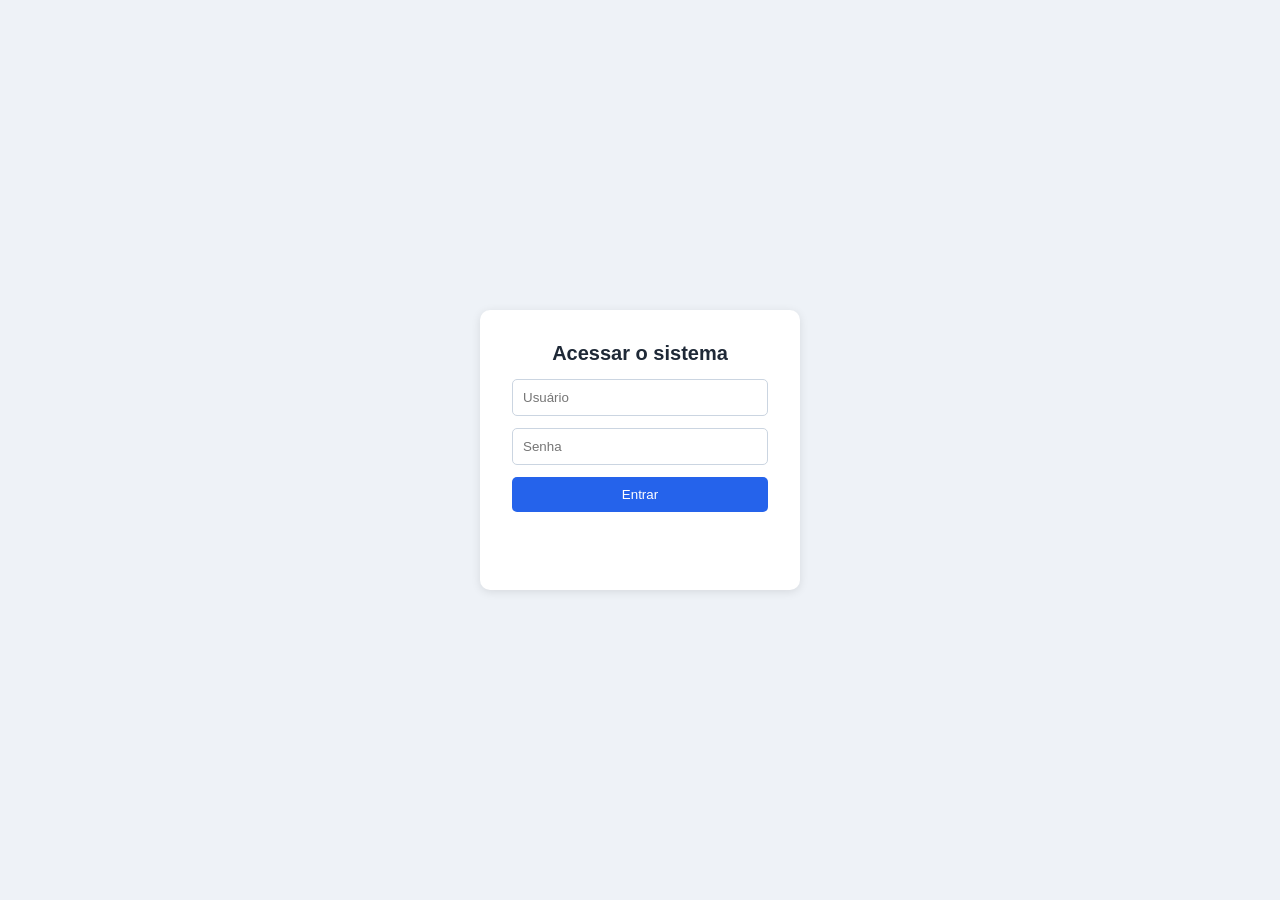
<file: index.html>
<!DOCTYPE html>
<html lang="pt-BR">
<head>
  <meta charset="UTF-8">
  <meta name="viewport" content="width=device-width, initial-scale=1.0">
  <title>Login - Projeto Fatec</title>
  <link rel="stylesheet" href="style.css">
</head>
<body>
  <main class="card">
    <h1>Acessar o sistema</h1>
    <form id="loginForm">
      <input type="text" id="usuario" placeholder="Usuário">
      <input type="password" id="senha" placeholder="Senha">
      <button type="submit">Entrar</button>
    </form>
    <p id="mensagem" class="erro"></p>
  </main>
  <script src="script.js"></script>
</body>
</html>
</file>
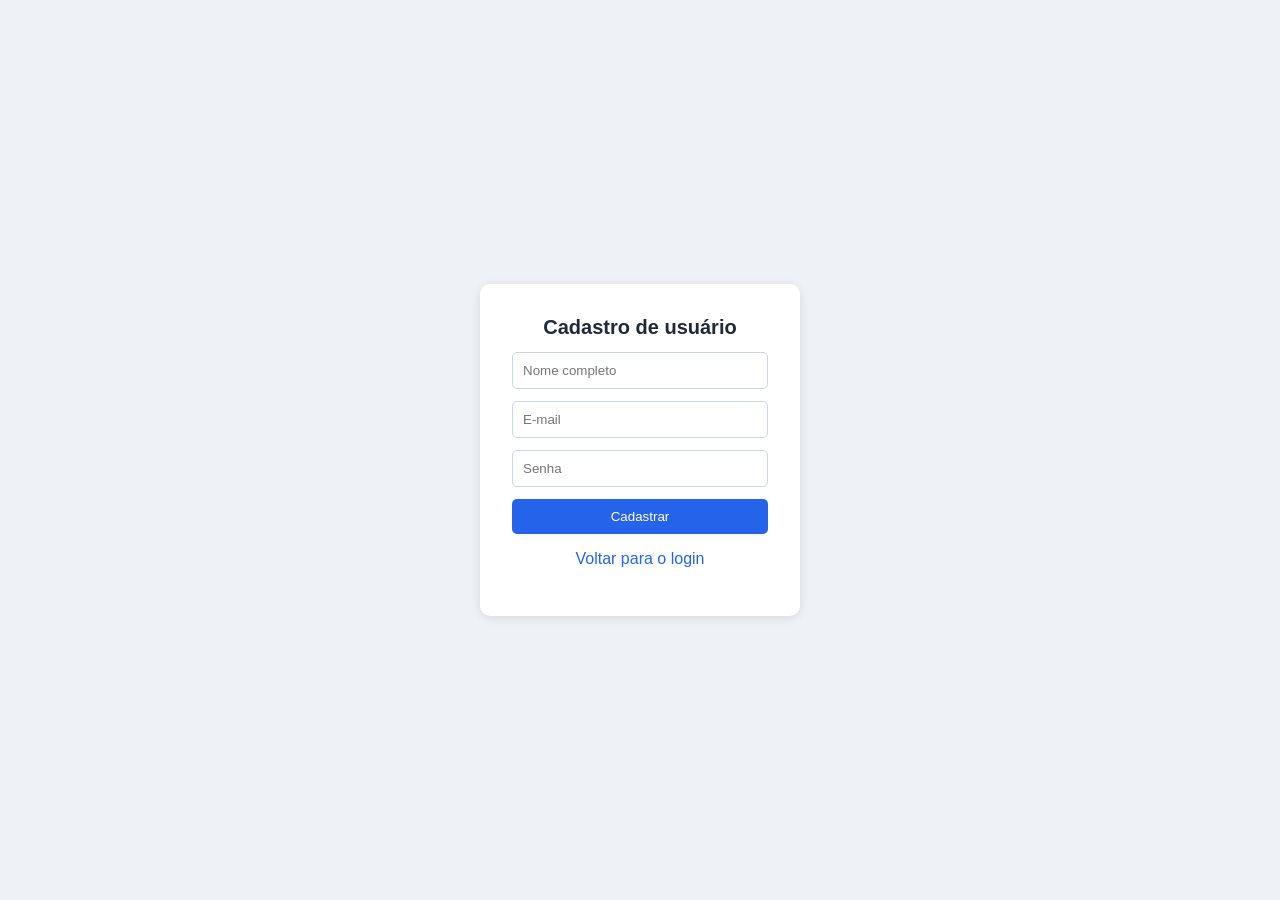
<file: cadastro.html>
<!DOCTYPE html>
<html lang="pt-BR">
<head>
  <meta charset="UTF-8">
  <meta name="viewport" content="width=device-width, initial-scale=1.0">
  <title>Cadastro - Projeto Fatec</title>
  <link rel="stylesheet" href="style.css">
</head>
<body>
  <main class="card">
    <h1>Cadastro de usuário</h1>
    <form id="cadastroForm">
      <input type="text" id="nome" placeholder="Nome completo">
      <input type="email" id="email" placeholder="E-mail">
      <input type="password" id="novaSenha" placeholder="Senha">
      <button type="submit">Cadastrar</button>
    </form>
    <p><a href="index.html">Voltar para o login</a></p>
  </main>
</body>
</html>
</file>
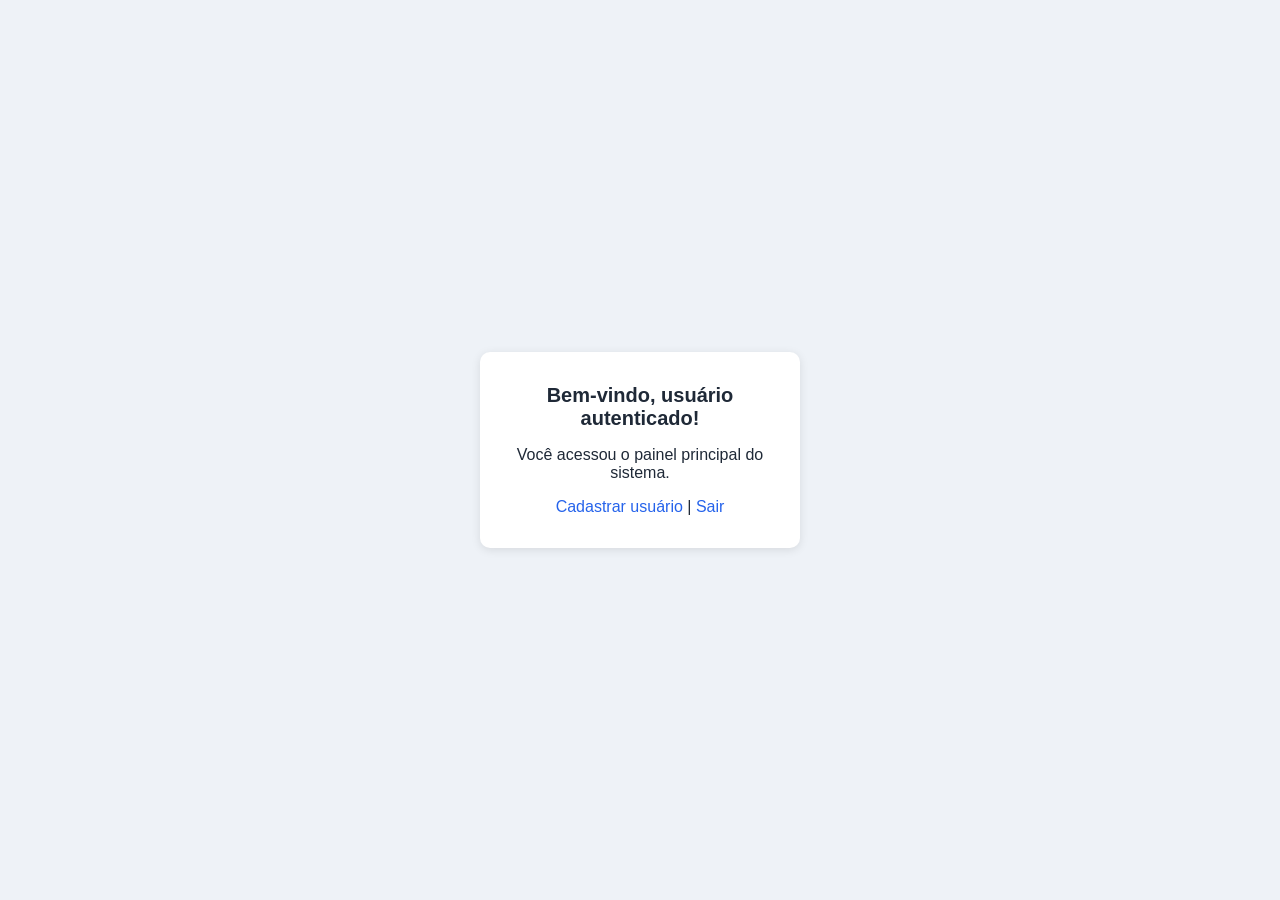
<file: dashboard.html>
<!DOCTYPE html>
<html lang="pt-BR">
<head>
  <meta charset="UTF-8">
  <meta name="viewport" content="width=device-width, initial-scale=1.0">
  <title>Dashboard - Projeto Fatec</title>
  <link rel="stylesheet" href="style.css">
</head>
<body>
  <main class="card">
    <h1>Bem-vindo, usuário autenticado!</h1>
    <p>Você acessou o painel principal do sistema.</p>
    <nav>
      <a href="cadastro.html">Cadastrar usuário</a> |
      <a href="index.html">Sair</a>
    </nav>
  </main>
</body>
</html>
</file>
<file: style.css>
* { box-sizing: border-box; }

body {
  font-family: Arial, sans-serif;
  background-color: #eef2f7;
  color: #1f2937;
  display: flex;
  justify-content: center;
  align-items: center;
  min-height: 100vh;
  margin: 0;
}

.card {
  background-color: #ffffff;
  padding: 32px;
  border-radius: 10px;
  box-shadow: 0 2px 10px rgba(0,0,0,0.1);
  width: 320px;
  text-align: center;
}

h1 { font-size: 20px; margin-top: 0; }

input {
  width: 100%;
  padding: 10px;
  margin-bottom: 12px;
  border: 1px solid #cbd5e1;
  border-radius: 5px;
}

button {
  width: 100%;
  padding: 10px;
  background-color: #2563eb;
  color: white;
  border: none;
  border-radius: 5px;
  cursor: pointer;
}

button:hover { background-color: #1d4ed8; }

.erro { color: #b91c1c; font-size: 14px; min-height: 18px; }

a {
  color: #2563eb;
  text-decoration: none;
}

a:hover { text-decoration: underline; }

nav { margin-top: 16px; }
</file>
